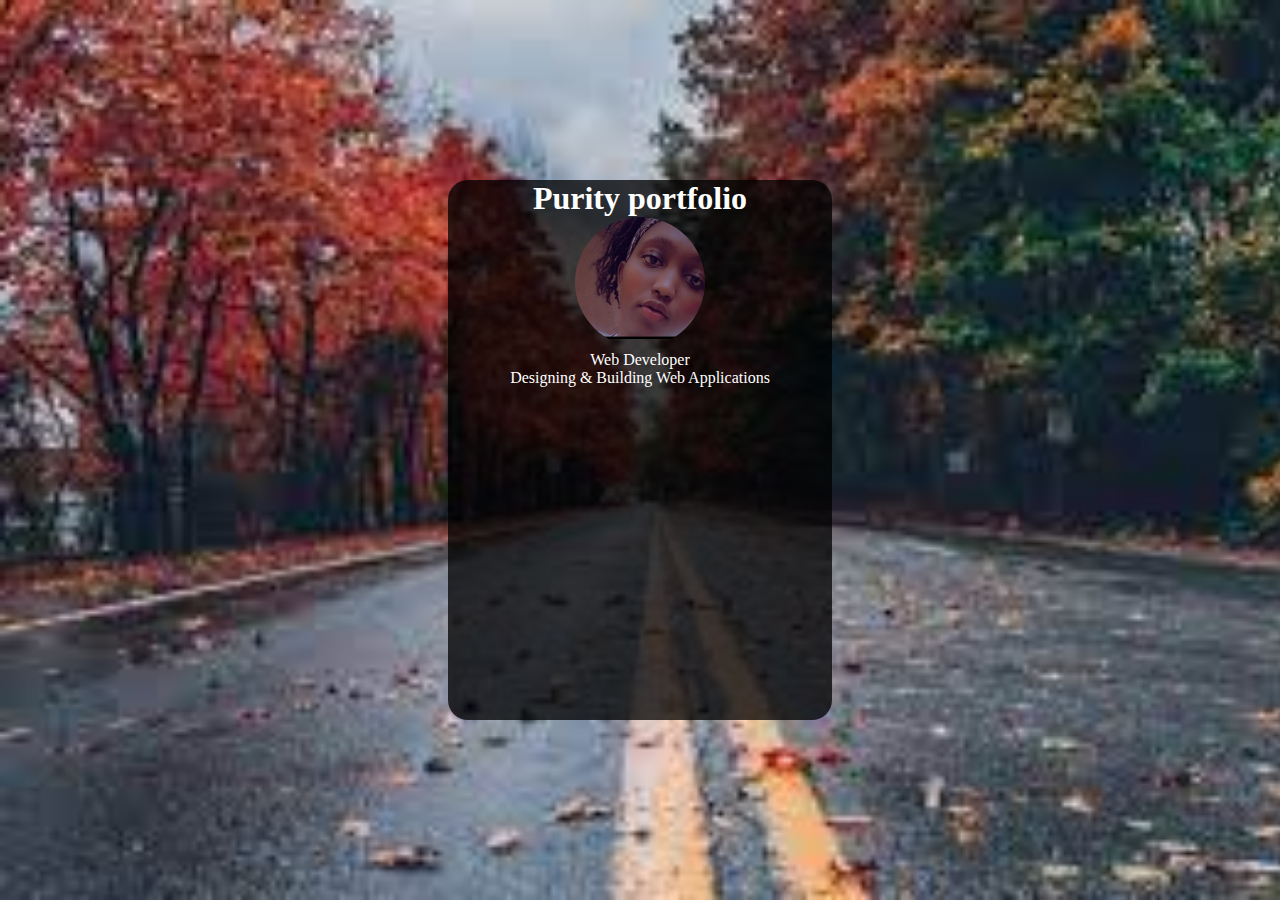
<file: index.html>
<!DOCTYPE html>
<html lang="en">
<head>
    <meta charset="UTF-8">
    <meta http-equiv="X-UA-Compatible" content="IE=edge">
    <meta name="viewport" content="width=device-width, initial-scale=1.0">
    <title>Purity portfolio</title>
    <link rel="stylesheet" href="style.css"
</head>
<body>
   <div class="main">
       <div class="header">
           <h1>Purity portfolio</h1> 
          <img src="/images/7915e690b6d04ce8ab55ce9dc9ee937b.jpg" alt="">
       </div>
       <div class="main-content">
           <span>Web Developer</span>
           <p>Designing & Building Web Applications</p>
       </div>
       <div id="social">
          
       </div>

   </div> 
</body>
</html>
</file>
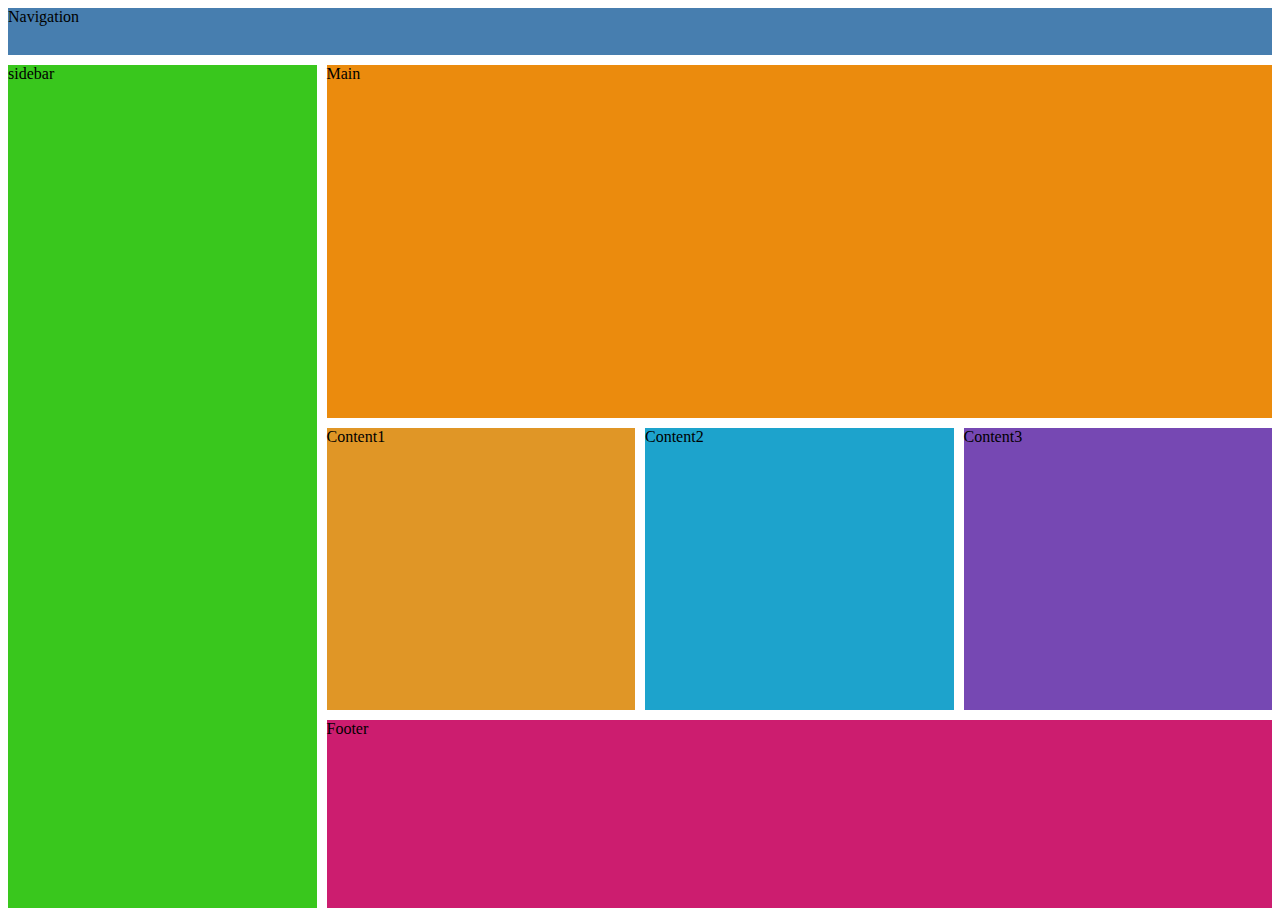
<file: cssGridLayout/index.html>
<!DOCTYPE html>
<html lang="en">
<head>
    <meta charset="UTF-8">
    <meta http-equiv="X-UA-Compatible" content="IE=edge">
    <meta name="viewport" content="width=device-width, initial-scale=1.0">
    <title>cssGridLayout</title>
   <link rel="stylesheet" href="style.css">
</head>
<body>
    <div class="container">
        <nav>Navigation</nav>
        <main>Main</main>
        <div id="sidebar">sidebar</div>
        <div id="Content1">Content1</div>
        <div id="Content2">Content2</div>
        <div id="Content3">Content3</div>
        <footer>Footer</footer>
    </div>
         
</body>
</html>
</file>
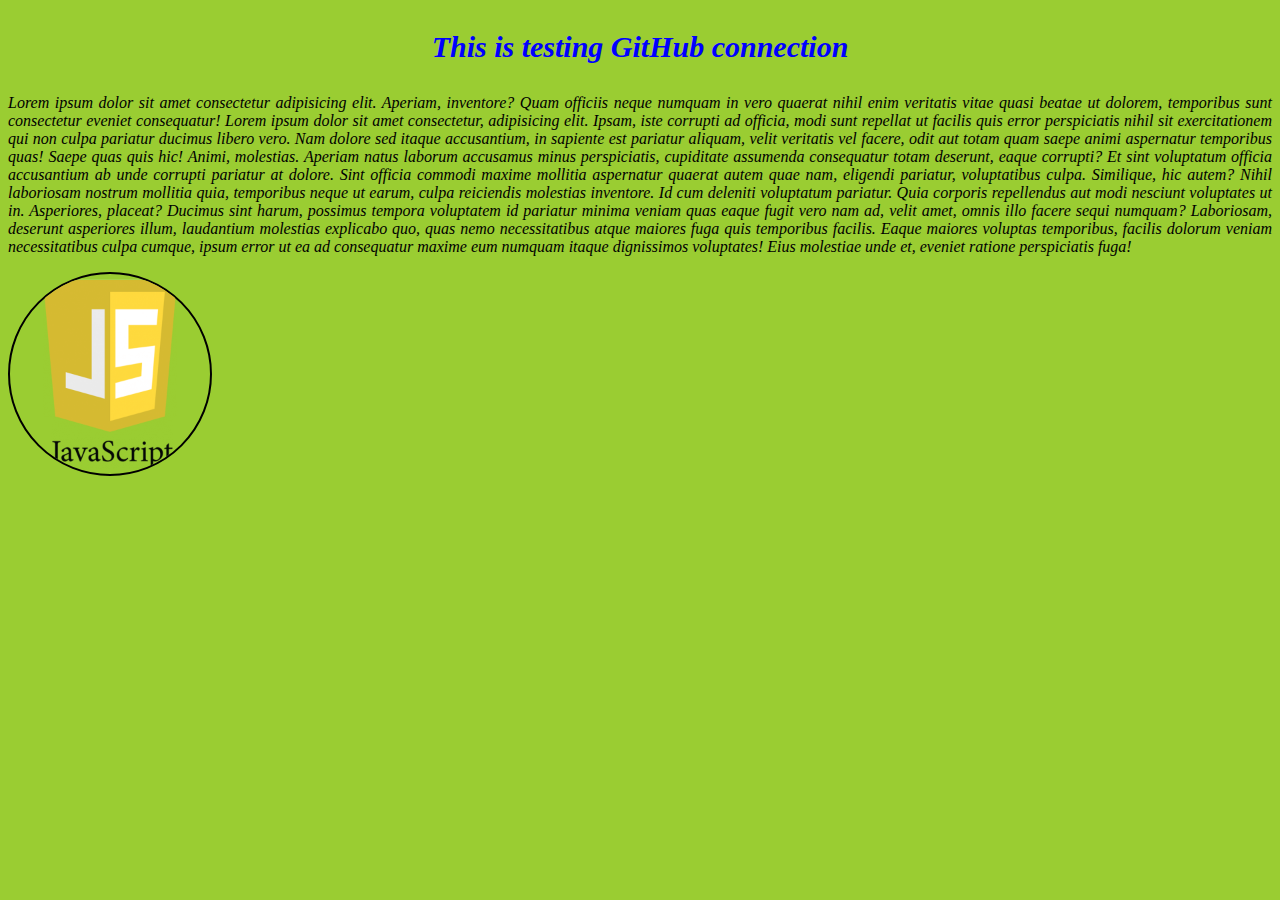
<file: dummy.html>
<!DOCTYPE html>
<html lang="en">
<head>
    <meta charset="UTF-8">
    <meta http-equiv="X-UA-Compatible" content="IE=edge">
    <meta name="viewport" content="width=device-width, initial-scale=1.0">
    <title>Document</title>
   <link rel="stylesheet" href="dummy.css">

</head>
<body>
    <h3>This is testing GitHub connection</h3>
    <p>
        Lorem ipsum dolor sit amet consectetur adipisicing elit. Aperiam, inventore? Quam officiis neque numquam in vero quaerat nihil enim veritatis vitae quasi beatae ut dolorem, temporibus sunt consectetur eveniet consequatur!
        Lorem ipsum dolor sit amet consectetur, adipisicing elit. Ipsam, iste corrupti ad officia, modi sunt repellat ut facilis quis error perspiciatis nihil sit exercitationem qui non culpa pariatur ducimus libero vero. Nam dolore sed itaque accusantium, in sapiente est pariatur aliquam, velit veritatis vel facere, odit aut totam quam saepe animi aspernatur temporibus quas! Saepe quas quis hic! Animi, molestias. Aperiam natus laborum accusamus minus perspiciatis, cupiditate assumenda consequatur totam deserunt, eaque corrupti? Et sint voluptatum officia accusantium ab unde corrupti pariatur at dolore. Sint officia commodi maxime mollitia aspernatur quaerat autem quae nam, eligendi pariatur, voluptatibus culpa. Similique, hic autem? Nihil laboriosam nostrum mollitia quia, temporibus neque ut earum, culpa reiciendis molestias inventore. Id cum deleniti voluptatum pariatur. Quia corporis repellendus aut modi nesciunt voluptates ut in. Asperiores, placeat? Ducimus sint harum, possimus tempora voluptatem id pariatur minima veniam quas eaque fugit vero nam ad, velit amet, omnis illo facere sequi numquam? Laboriosam, deserunt asperiores illum, laudantium molestias explicabo quo, quas nemo necessitatibus atque maiores fuga quis temporibus facilis. Eaque maiores voluptas temporibus, facilis dolorum veniam necessitatibus culpa cumque, ipsum error ut ea ad consequatur maxime eum numquam itaque dignissimos voluptates! Eius molestiae unde et, eveniet ratione perspiciatis fuga!
    </p>
    <img src="images/javascript_logo.png">
</body>
</html>
</file>
<file: style.css>
*{
    margin: 0;
    padding: 0;
}
body{
    background-image: url("/images/images\ \(1\).jpg");
    background-attachment: fixed;
    background-size: cover;
    display: flex;
    justify-content: center;
    align-items: center;
    min-height: 100vh;
}
.header img{
    width: 130px;
    height: 130px;
    border-radius: 50%;
    object-fit: cover;
    object-position: 0 -8px;
}
.main{
    background-color: rgba(0, 0, 0, 0.75);
    color: white;
    text-align: center;
    border-radius: 20px;
    width: 30%;
    height: 60vh;


}
</file>
<file: cssGridLayout/style.css>
.container{
    display: grid;
    height: 100vh;
    grid-template-columns: 1fr 1fr 1fr 1fr;
    grid-template-rows: 0.2fr 1.5fr 1.2fr 0.8fr;
    grid-template-areas: 
            "Navigation Navigation Navigation Navigation"
            "sidebar main main main"
            "sidebar Content1 Content2 Content3"
            "sidebar footer footer footer"
    ;
    grid-gap: 10px;
}
nav{
    background-color: #477eaf;
    grid-area: Navigation;
}
main{
    background-color: #eb8b0d;
    grid-area: main;
}
#sidebar{
    background-color: #39c71d;
    grid-area: sidebar;
}
#Content1{
    background-color: #e09626;
    grid-area: Content1;
}
#Content2{
    background-color: #1da3cc;
    grid-area: Content2;
}
#Content3{
    background-color: #7648b3;
    grid-area: Content3;
}
footer{
    background-color: #cc1d6f;
    grid-area: footer;
}
</file>
<file: dummy.css>
h3{
    color:blue;
    text-align: center;
    font-size: 30px;
}
p{
    text-align: justify;
}
body{
    background-color: yellowgreen;
    font-style: italic;
}
img{
    width: 200px;
    height: 200px;
    border: 2px solid black;
    border-radius: 50%;
}
</file>
